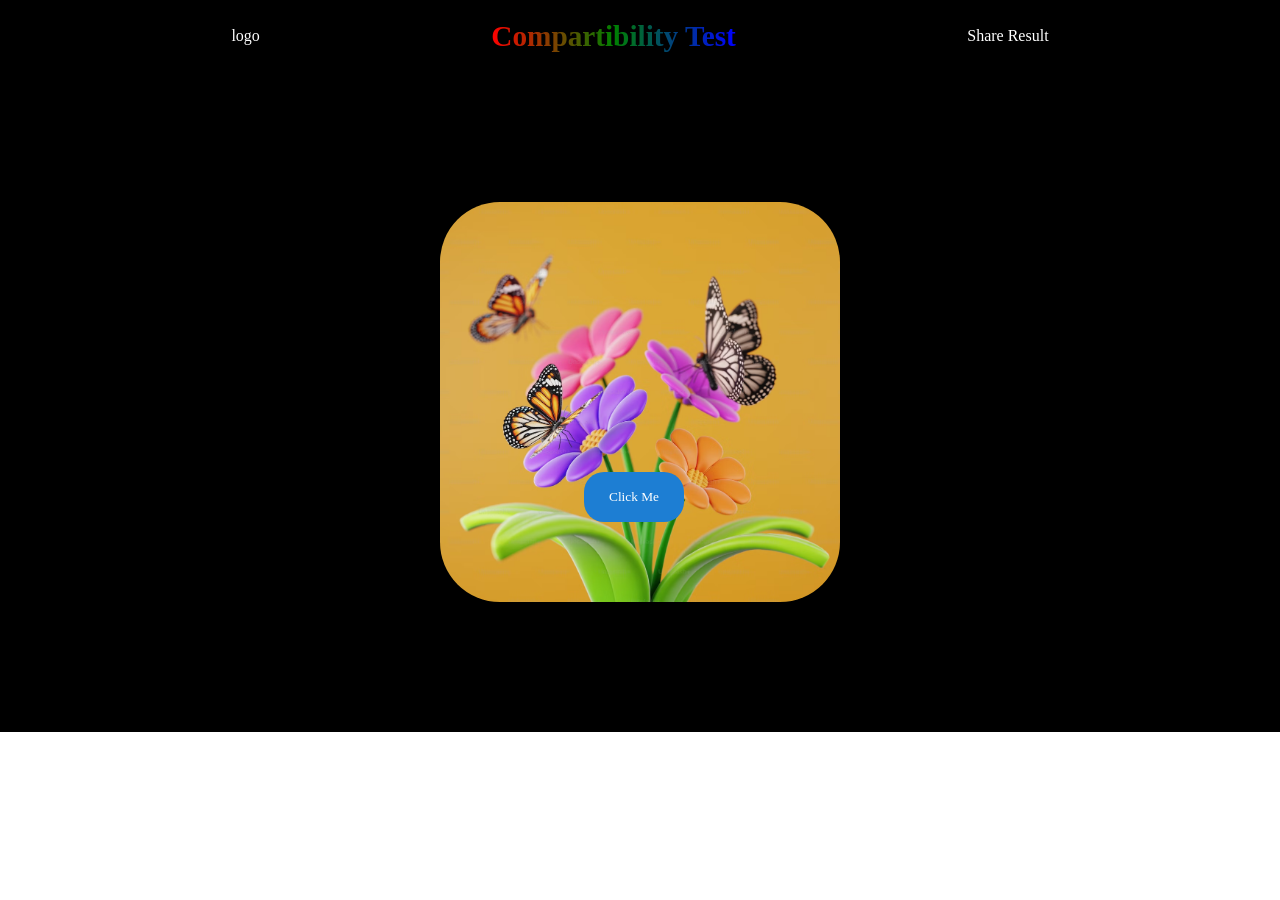
<file: index.html>
<!DOCTYPE html>
<html lang="en">
  <head>
    <meta charset="UTF-8" />
    <meta name="viewport" content="width=device-width, initial-scale=1.0" />
    <title>Document</title>
    <link rel="stylesheet" href="./style.css" />
  </head>
  <body>
    <div class="navbar-container">
      <div class="logo">logo</div>
      <div class="nav-iteam"><h3>Compartibility Test</h3></p></div>
      <div class="download-btn">Share Result</div>
    </div>
    <div class="main-div">
      <div class="hero">
        <div class="button-container">
          <button onclick="checkCompartibility()" id="button">Click Me</button>
        </div>
      </div>
    </div>

    <script src="./script.js"></script>
  </body>
</html>
</file>
<file: style.css>
* {
  padding: 0;
  margin: 0;
  box-sizing: border-box;
}

.navbar-container {
  height: 72px;
  width: 100vw;
  background-color: rgb(0, 0, 0);
  color: #FFFF;
  display: flex;
  align-items: center;
  justify-content: space-evenly;
  position: sticky;
  top: 0px;
  z-index: 1;
}
.main-div {
  background-color: rgb(0, 0, 0);
  height: 660px;
  display: flex;
  align-items: center;
  justify-content: space-evenly;
}
.hero {
  height: 400px;
  width: 400px;
  background-color: brown;
  background-image: url("assets/butterfly.avif");
  image-resolution: inherit;
  background-size: cover;
  background-position: center;
  background-repeat: no-repeat;
  position: relative;
  border-radius: 15%;
}
.button-container {
  position: absolute;
  left: 36%;
  bottom: 20%;
  /* box-sizing: border-box; */
}
#button {
  height: 50px;
  width: 100px;
  background-color: rgb(29, 126, 211);
  color:#fff ;
  font-family: cursive;
  font-size: 25;
  border: none;
  border-radius: 20px;
  cursor: pointer;
}
#button:hover {
  background-color: rgb(10, 37, 238);
}
#button:active {
  background-color: transparent;
}
.nav-iteam{
  background: linear-gradient(to right, red,green,blue);
  color: transparent;
  background-clip: text;
  font-weight: 800; 
  font-size: 25px;
}
</file>
